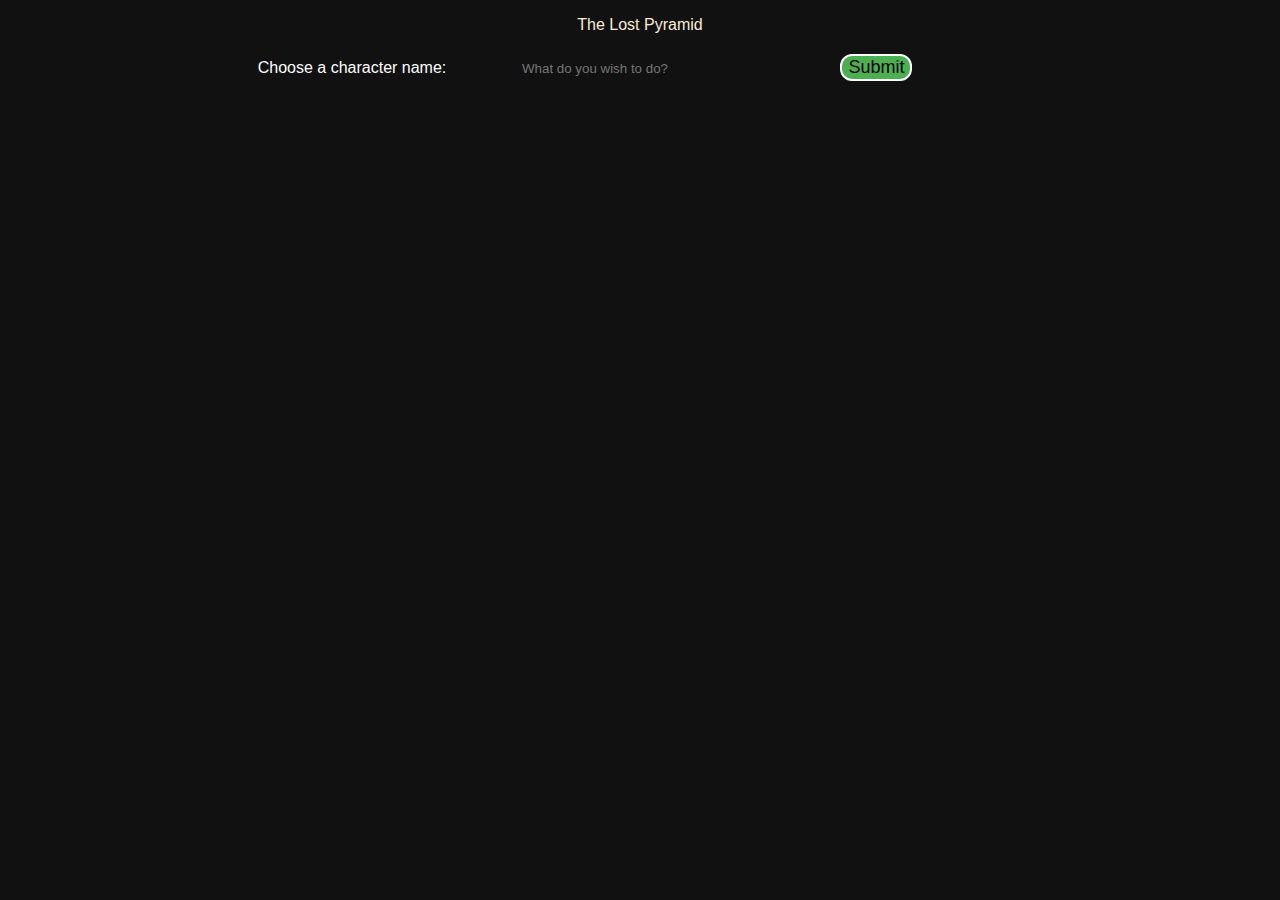
<file: index.html>
<!DOCTYPE html>
<html lang="en">

<head>
    <meta charset="UTF-8">
    <meta name="viewport" content="width=device-width, initial-scale=1.0">
    <meta http-equiv="X-UA-Compatible" content="ie=edge">
    <title>TinyRPG's</title>
    <link rel="stylesheet" type="text/css" href="style.css" />
    <script type="text/javascript" src="https://code.jquery.com/jquery-3.2.1.min.js"></script>
    <!-- <script type="text/javascript" src="locations.js"></script>-->
    <script type="text/javascript" src="script.js"></script>
    <!--<script type="text/javascript" src="item.js"></script>
    <script type="text/javascript" src="player.js"></script> -->
</head>

<body>
    <header>

        <div id="descText">
            <p>The Lost Pyramid</p>
        </div>



        <div class="inputDiv">

            <input id="playerText" placeholder="What do you wish to do?"></input>

            <button id="submitButton">Submit</button>

        </div>

        <div class="gameDiv">

            <span id="gameText" style="color: white;"></span>

        </div>

    </header>

</body>

</html>
</file>
<file: style.css>
/* boilerplate - normalizer */


/* text styling */

body {                                 

    font-size: 28px;
    background-color: #111;
    font-family: Arial, Helvetica, sans-serif;
    color: antiquewhite
    

}

header {

    text-align: center;
    font-size: 16px;

}

#playerText {

    background-color: #111;
    color:#fff;
    outline: none;
    border: none;
    text-indent: 8px;

}
/* positioning */

.inputDiv {

    position: absolute;
    left: 40%;

}

.gameDiv{

    margin-right: 36em;
    overflow-y: auto;
    max-height: 800px;
    margin-top: 25px;

}

/* sizing */

input {

    width: 24em;
    height: 2.6em;

}

/* buttons */

#submitButton {

    background-color: #4CAF50;
    font-size: 18px;
    border-radius: 12px;
    border: 2px solid #fff;

}



/* mobile */
</file>
